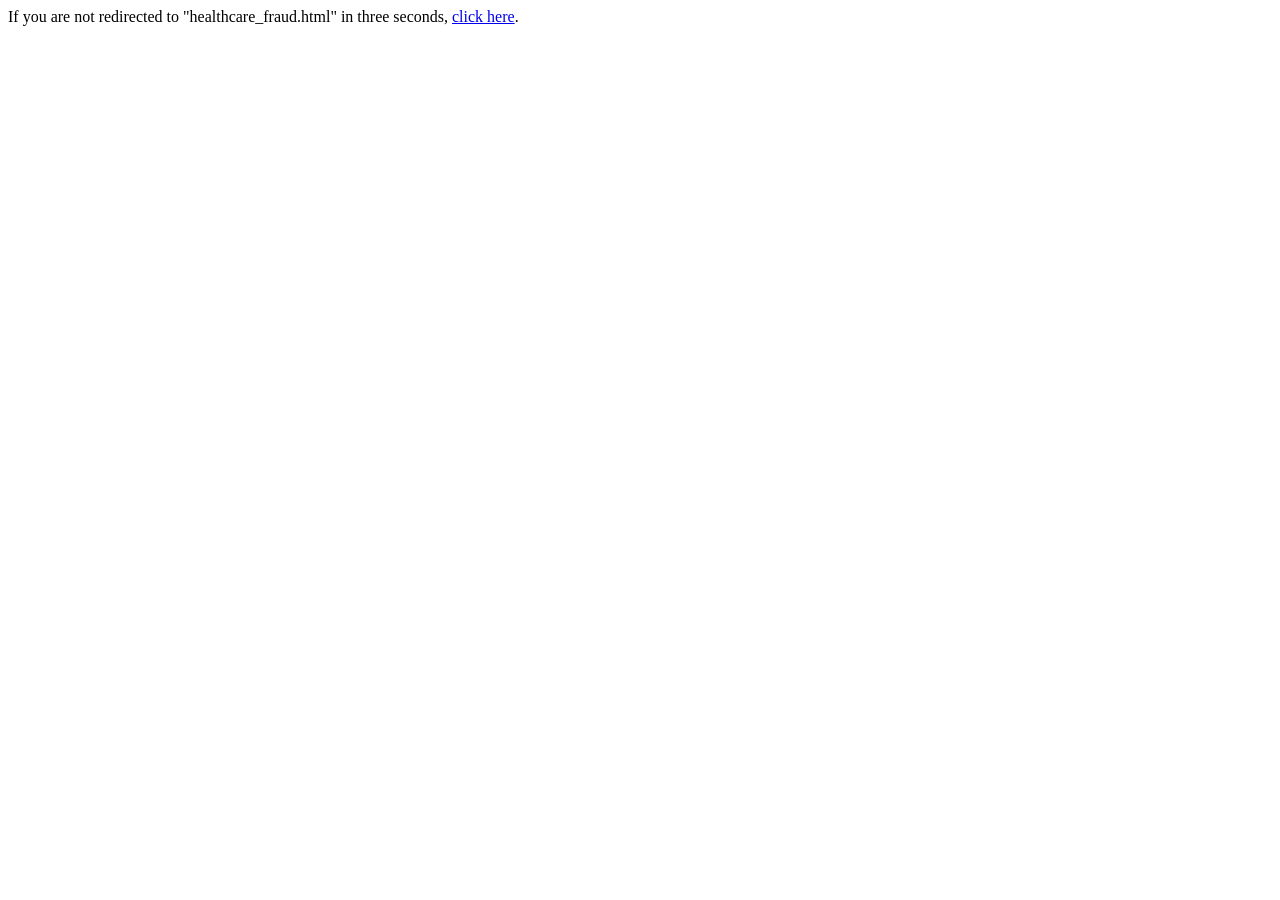
<file: index.html>
<head>
    <meta http-equiv="refresh" content="3; url=https://markcbutler.github.io/healthcare-fraud/healthcare_fraud.html" />
</head>
<body>
    <p>If you are not redirected to "healthcare_fraud.html" in three seconds,
        <a href="https://markcbutler.github.io/healthcare-fraud/healthcare_fraud.html">click here</a>.
    </p>
</body>
</file>
